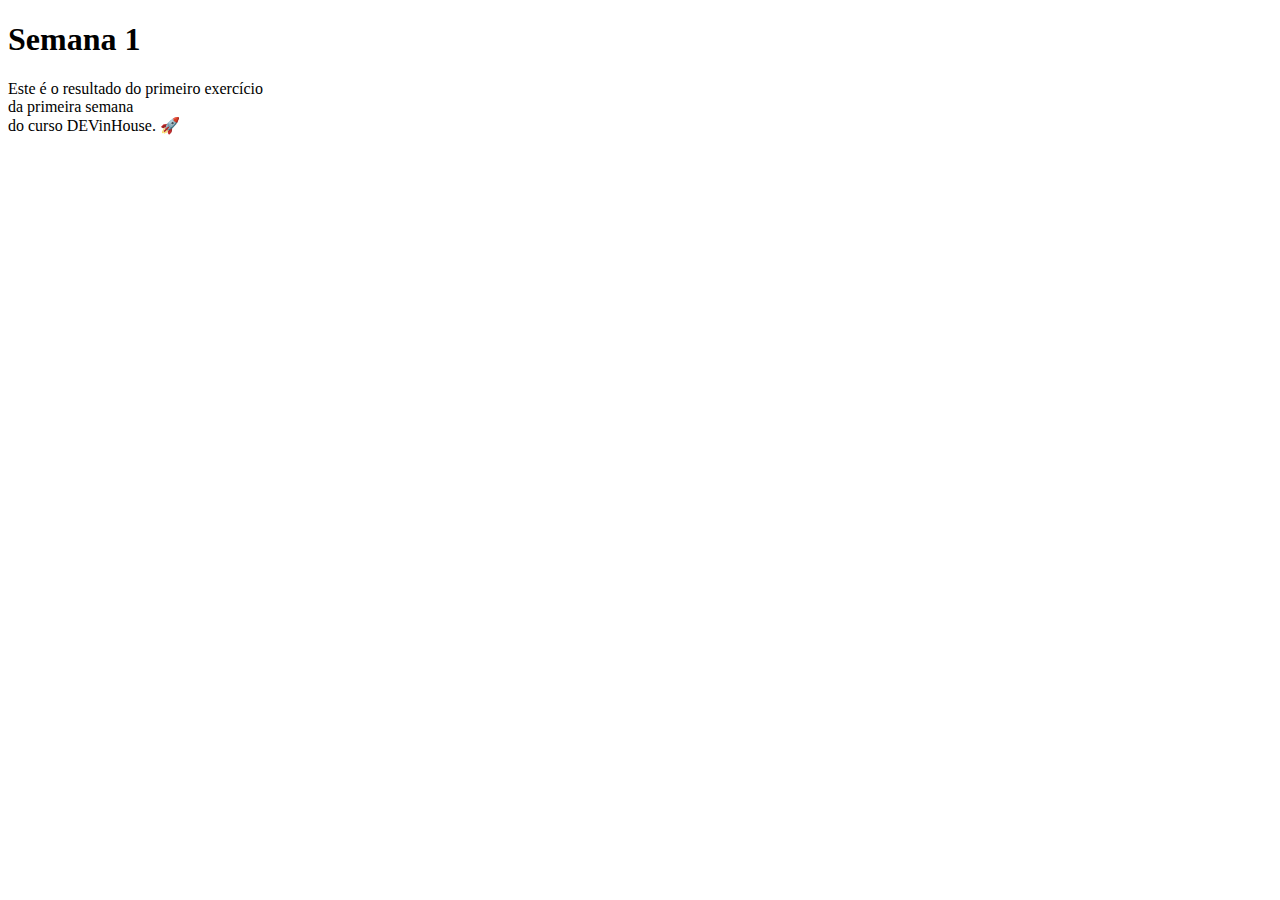
<file: Exercício 01 - Primeiros passos/index.html>
<!DOCTYPE html>
<html lang="pt-br">
<head>
    <meta charset="UTF-8">
    <meta name="viewport" content="width=device-width, initial-scale=1.0">
    <title>DEVinHouse</title>
</head>
<body>
    <h1>Semana 1</h1>
    <p>Este é o resultado do primeiro exercício<br>
       da primeira semana<br>
       do curso DEVinHouse. &#x1F680 </p>
</body>
</file>
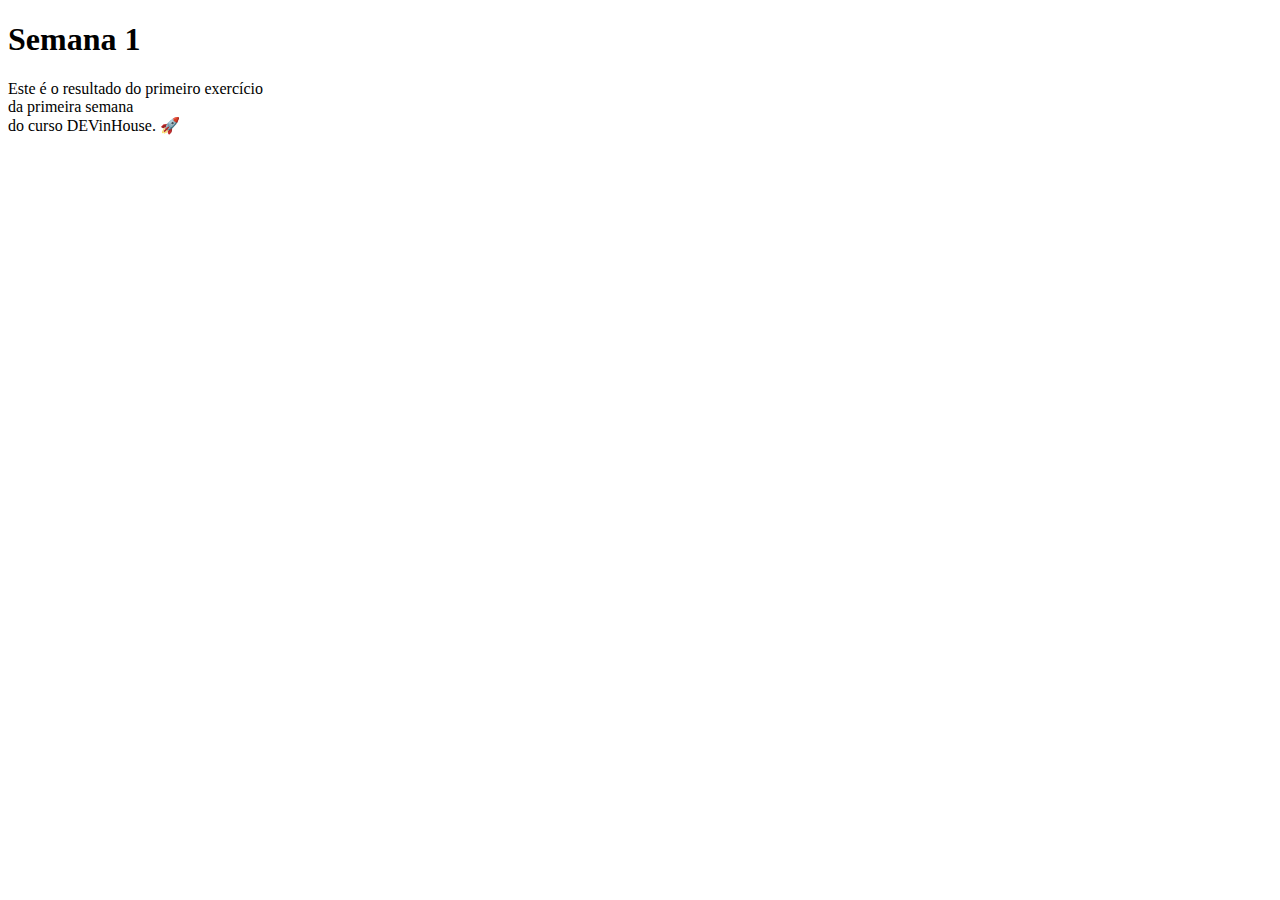
<file: Exercício 02 - Utilizando imagens/index.html>
<!DOCTYPE html>
<html lang="pt-br">
<head>
    <meta charset="UTF-8">
    <meta name="viewport" content="width=device-width, initial-scale=1.0">
    <title>DEVinHouse</title>
    <link rel="icon" type="image/x-icon" href="/Assets/favicon.ico">
</head>
<body>
    <h1>Semana 1</h1>
    <p>Este é o resultado do primeiro exercício<br>
       da primeira semana<br>
       do curso DEVinHouse. &#x1F680</p>
</body>
</file>
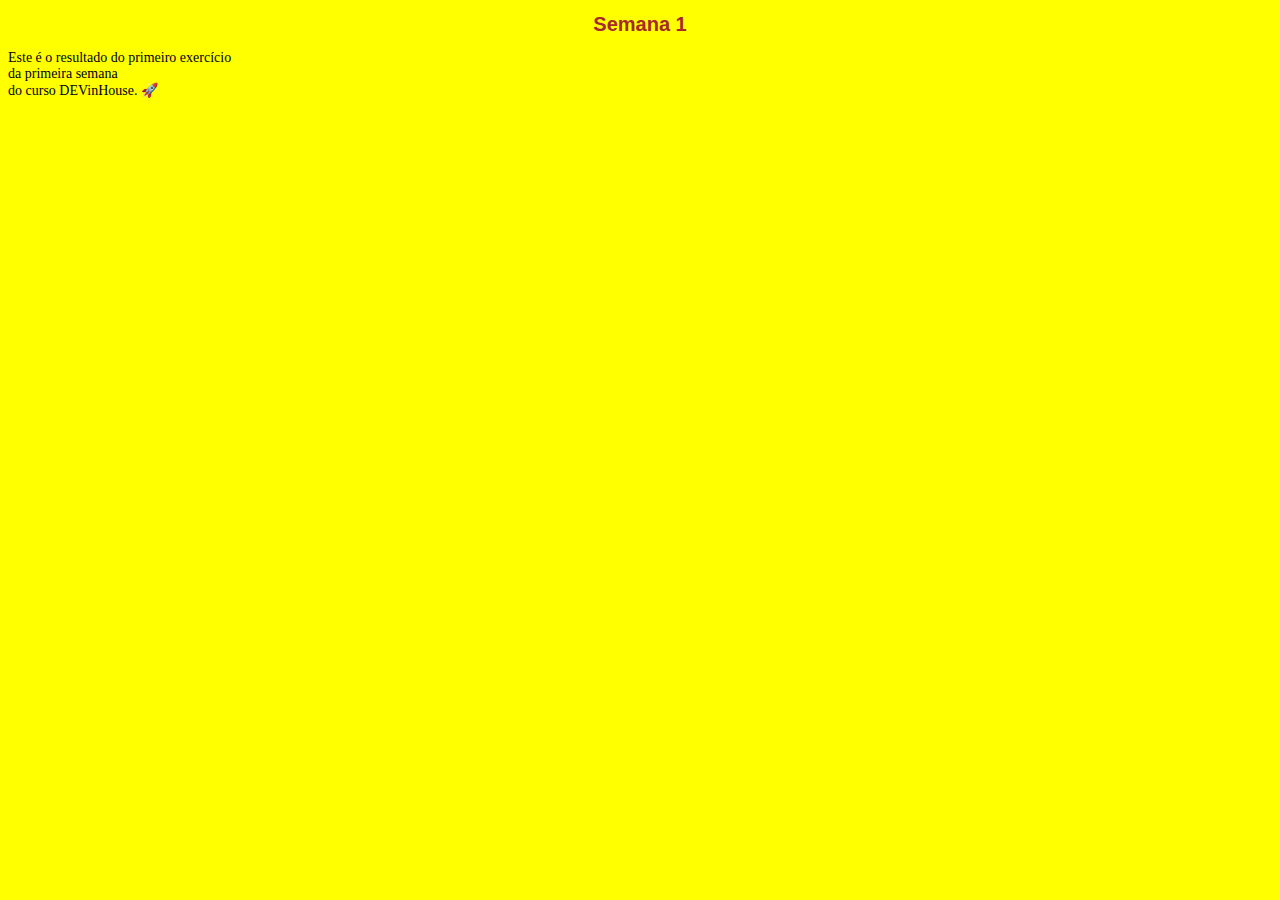
<file: Exercício 03 - Adicione estilos/index.html>
<!DOCTYPE html>
<html lang="pt-br">
<head>
    <meta charset="UTF-8">
    <meta name="viewport" content="width=device-width, initial-scale=1.0">
    <title>DEVinHouse</title>
    <link rel="icon" type="image/x-icon" href="/Assets/favicon.ico">
    <link rel="stylesheet" href="style.css">
</head>
<body>
    <h1 class="centralizar">Semana 1</h1>
    <p>Este é o resultado do primeiro exercício<br>
       da primeira semana<br>
       do curso DEVinHouse. &#x1F680</p>
</body>
</file>
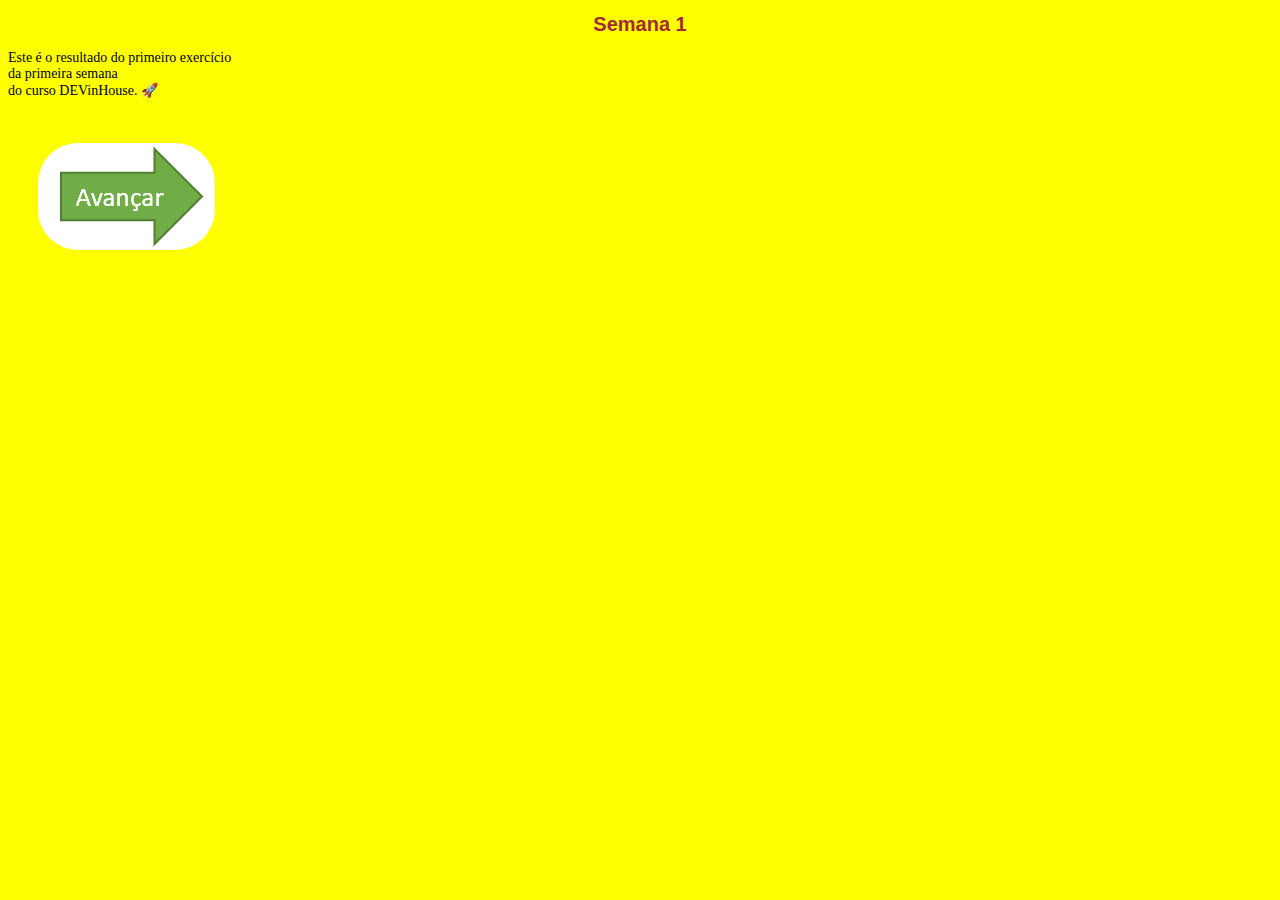
<file: Exercício 04 - Links e bordas/index.html>
<!DOCTYPE html>
<html lang="pt-br">
<head>
    <meta charset="UTF-8">
    <meta name="viewport" content="width=device-width, initial-scale=1.0">
    <title>DEVinHouse</title>
    <link rel="icon" type="image/x-icon" href="/Assets/favicon.ico">
    <link rel="stylesheet" href="style.css">
</head>
<body>
    <h1 class="centralizar">Semana 1</h1>
    <p>Este é o resultado do primeiro exercício<br>
       da primeira semana<br>
       do curso DEVinHouse. &#x1F680</p>
    <div>
        <a href="imagens.html">
            <img class="borda" src="/Assets/avancar.PNG" alt="avancar">
        </a>
    </div>
</body>
</file>
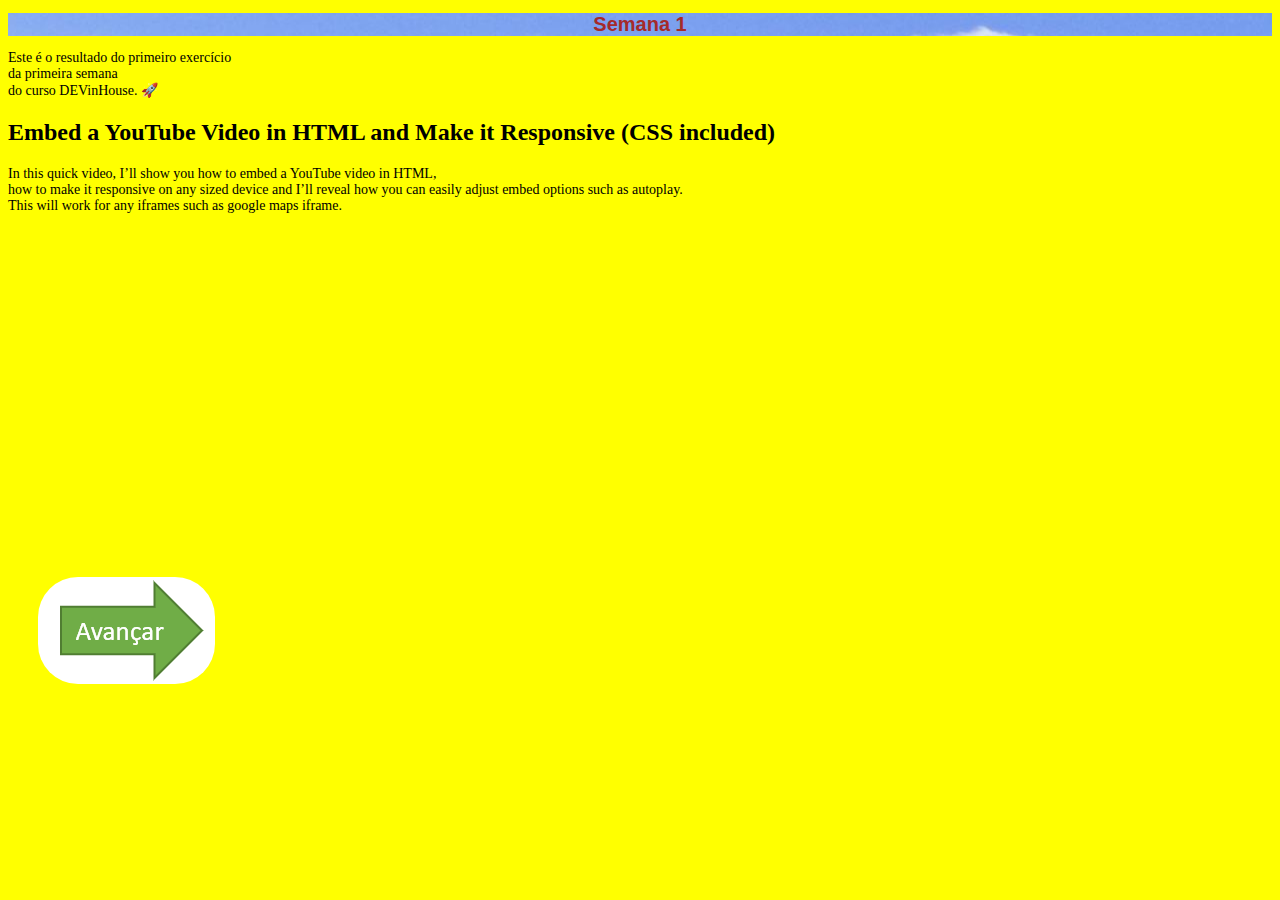
<file: Exercício 07 - Conteúdo externo/index.html>
<!DOCTYPE html>
<html lang="pt-br">
<head>
    <meta charset="UTF-8">
    <meta name="viewport" content="width=device-width, initial-scale=1.0">
    <title>DEVinHouse</title>
    <link rel="icon" type="image/x-icon" href="/Assets/favicon.ico">
    <link rel="stylesheet" href="style.css">
</head>
<body>
    <h1 class="centralizar">Semana 1</h1>
    <p>Este é o resultado do primeiro exercício<br>
    da primeira semana<br>
    do curso DEVinHouse. &#x1F680</p>

    <h2>Embed a YouTube Video in HTML and Make it Responsive (CSS included)</h2>
    <p>In this quick video, I’ll show you how to embed a YouTube video in HTML,<br>
    how to make it responsive on any sized device and I’ll reveal how you can easily adjust embed options such as autoplay.<br>
    This will work for any iframes such as google maps iframe.</p>

    <iframe width="560" height="315" src="https://www.youtube.com/embed/9YffrCViTVk" title="YouTube video player" frameborder="0" allow="accelerometer; autoplay; clipboard-write; encrypted-media; gyroscope; picture-in-picture" allowfullscreen></iframe>
    
    <div>
        <a href="imagens.html">
            <img class="borda" src="/Assets/avancar.PNG" alt="avancar">
        </a>
    </div>
</body>
</file>
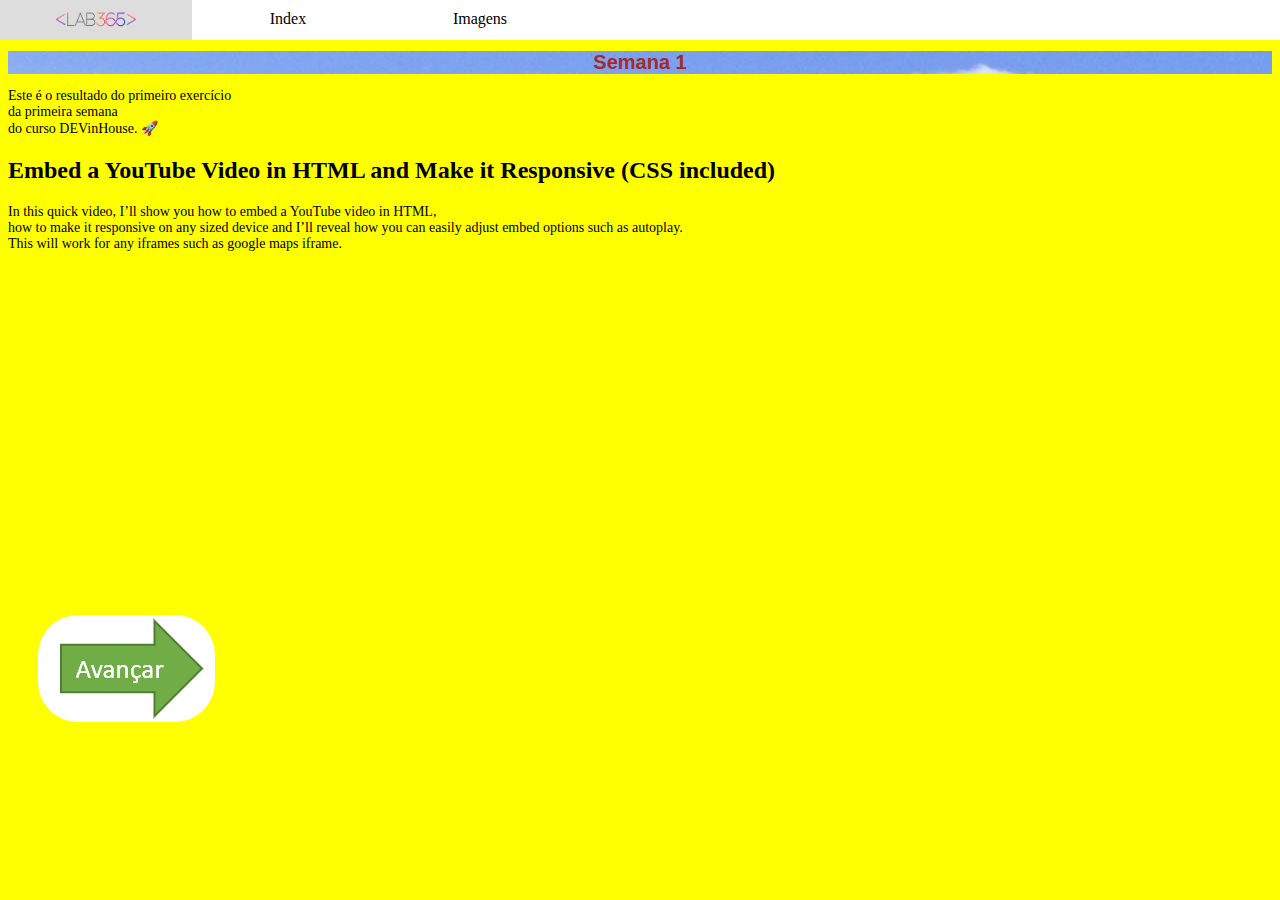
<file: Exercício 08 - Navegar é preciso/index.html>
<!DOCTYPE html>
<html lang="pt-br">
<head>
    <meta charset="UTF-8">
    <meta name="viewport" content="width=device-width, initial-scale=1.0">
    <title>DEVinHouse</title>
    <link rel="icon" type="image/x-icon" href="/Assets/favicon.ico">
    <link rel="stylesheet" href="style.css">
</head>
<body>

    <div class="navbar">
        
        <a href="index.html">
            <img class="logo" src="/Assets/lab365logo.png" alt="logo">
        </a>
        <a href="index.html">Index</a>
        <a href="imagens.html">Imagens</a>

    </div>

    <div>

        <h1 class="centralizar">Semana 1</h1>
        <p>Este é o resultado do primeiro exercício<br>
        da primeira semana<br>
        do curso DEVinHouse. &#x1F680</p>

        <h2>Embed a YouTube Video in HTML and Make it Responsive (CSS included)</h2>
        <p>In this quick video, I’ll show you how to embed a YouTube video in HTML,<br>
        how to make it responsive on any sized device and I’ll reveal how you can easily adjust embed options such as autoplay.<br>
        This will work for any iframes such as google maps iframe.</p>
        
        <iframe width="560" height="315" src="https://www.youtube.com/embed/9YffrCViTVk" title="YouTube video player" frameborder="0" allow="accelerometer; autoplay; clipboard-write; encrypted-media; gyroscope; picture-in-picture" allowfullscreen></iframe>
        
        <div>
            <a href="imagens.html">
                <img class="borda" src="/Assets/avancar.PNG" alt="avancar">
            </a>
        </div>

    </div>
</body>
</file>
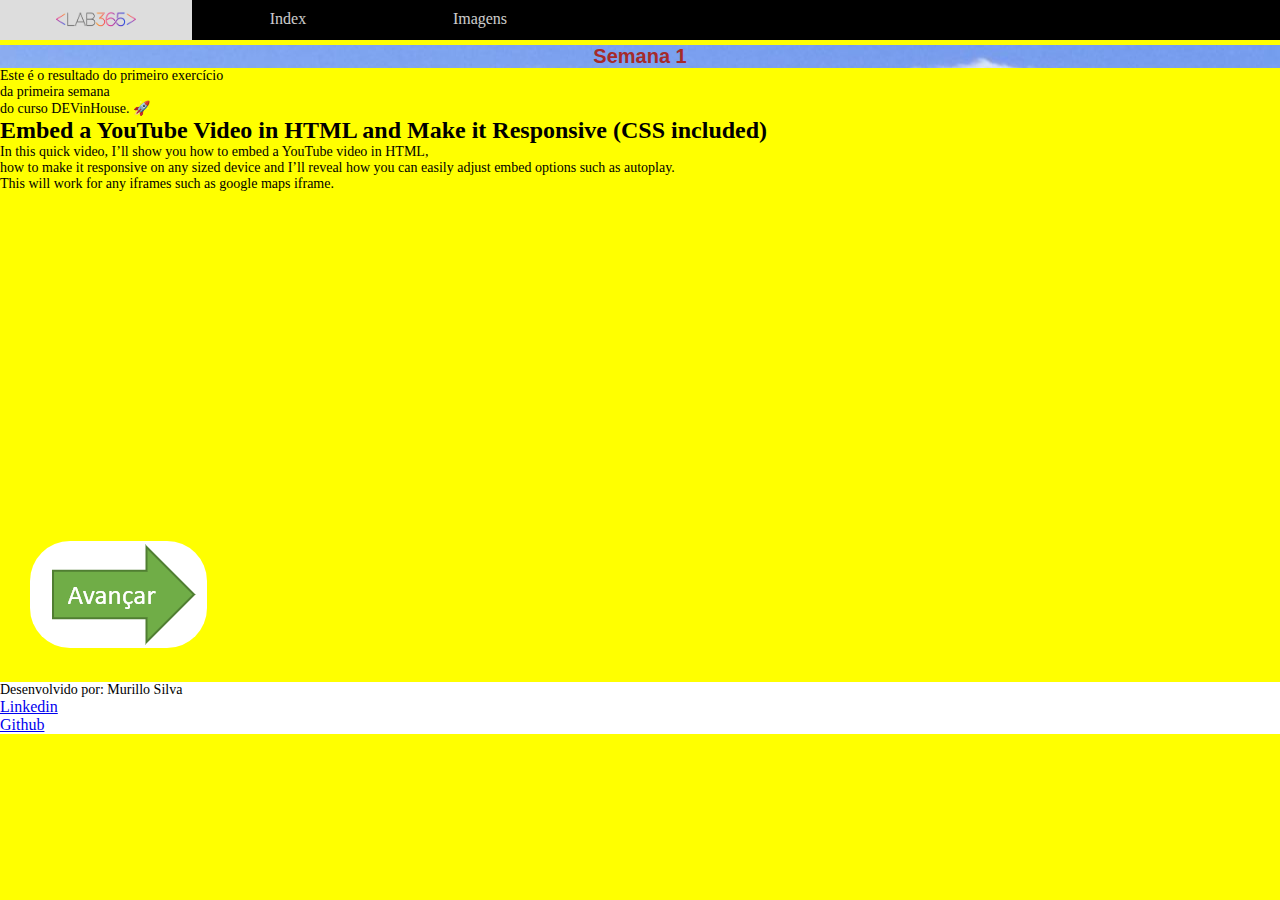
<file: Exercício 10 - Assinando a criação/index.html>
<!DOCTYPE html>
<html lang="pt-br">
<head>
    <meta charset="UTF-8">
    <meta name="viewport" content="width=device-width, initial-scale=1.0">
    <title>DEVinHouse</title>
    <link rel="icon" type="image/x-icon" href="/Assets/favicon.ico">
    <link rel="stylesheet" href="style.css">
</head>
<body>

    <div class="navbar">
        
        <a href="index.html">
            <img class="logo" src="/Assets/lab365logo.png" alt="logo">
        </a>
        <a href="index.html">Index</a>
        <a href="imagens.html">Imagens</a>

    </div>

    <div>

        <h1 class="centralizar">Semana 1</h1>
        <p>Este é o resultado do primeiro exercício<br>
        da primeira semana<br>
        do curso DEVinHouse. &#x1F680</p>

        <h2>Embed a YouTube Video in HTML and Make it Responsive (CSS included)</h2>
        <p>In this quick video, I’ll show you how to embed a YouTube video in HTML,<br>
        how to make it responsive on any sized device and I’ll reveal how you can easily adjust embed options such as autoplay.<br>
        This will work for any iframes such as google maps iframe.</p>
        
        <iframe width="560" height="315" src="https://www.youtube.com/embed/9YffrCViTVk" title="YouTube video player" frameborder="0" allow="accelerometer; autoplay; clipboard-write; encrypted-media; gyroscope; picture-in-picture" allowfullscreen></iframe>
        
        <div>
            <a href="imagens.html">
                <img class="borda" src="/Assets/avancar.PNG" alt="avancar">
            </a>
        </div>

    </div>

    <div class="footer">
        <p>Desenvolvido por: Murillo Silva</p>
        <a href="https://www.linkedin.com/in/rumilo/">Linkedin</a><br>
        <a href="https://github.com/Rumil0">Github</a>
    </div>

</body>
</file>
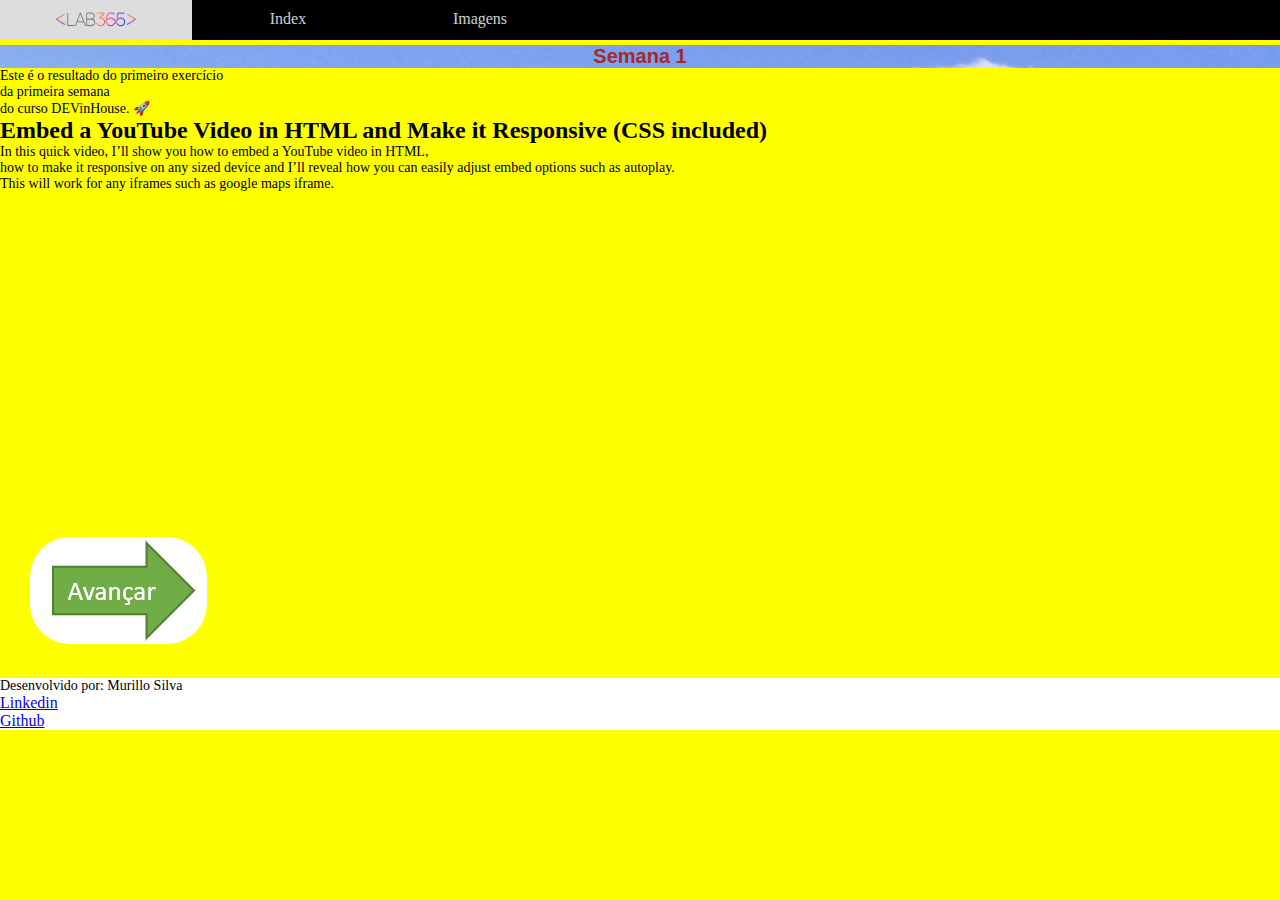
<file: Exercício 11 - Trabalho com Flex em coluna/index.html>
<!DOCTYPE html>
<html lang="pt-br">
<head>
    <meta charset="UTF-8">
    <meta name="viewport" content="width=device-width, initial-scale=1.0">
    <title>DEVinHouse</title>
    <link rel="icon" type="image/x-icon" href="/Assets/favicon.ico">
    <link rel="stylesheet" href="style.css">
</head>
<body>

    <div class="navbar">
        
        <a href="index.html">
            <img class="logo" src="/Assets/lab365logo.png" alt="logo">
        </a>
        <a href="index.html">Index</a>
        <a href="imagens.html">Imagens</a>

    </div>

    <div class="container">

        <h1 class="centralizar">Semana 1</h1>
        <p>Este é o resultado do primeiro exercício<br>
        da primeira semana<br>
        do curso DEVinHouse. &#x1F680</p>

        <h2>Embed a YouTube Video in HTML and Make it Responsive (CSS included)</h2>
        <p>In this quick video, I’ll show you how to embed a YouTube video in HTML,<br>
        how to make it responsive on any sized device and I’ll reveal how you can easily adjust embed options such as autoplay.<br>
        This will work for any iframes such as google maps iframe.</p>
        
        <iframe width="560" height="315" src="https://www.youtube.com/embed/9YffrCViTVk" title="YouTube video player" frameborder="0" allow="accelerometer; autoplay; clipboard-write; encrypted-media; gyroscope; picture-in-picture" allowfullscreen></iframe>
        
        <div>
            <a href="imagens.html">
                <img class="borda" src="/Assets/avancar.PNG" alt="avancar">
            </a>
        </div>

    </div>

    <div class="footer">
        <p>Desenvolvido por: Murillo Silva</p>
        <a href="https://www.linkedin.com/in/rumilo/">Linkedin</a><br>
        <a href="https://github.com/Rumil0">Github</a>
    </div>

</body>
</file>
<file: Exercício 03 - Adicione estilos/style.css>
h1 {
    font-family: Verdana, Geneva, Tahoma, sans-serif;
    font-size: 20px;
    color: brown;
}

body {
    background-color: yellow;
}

p {
    font-size: 14px;
}

.centralizar {
    text-align: center;
}
</file>
<file: Exercício 04 - Links e bordas/style.css>
h1 {
    font-family: Verdana, Geneva, Tahoma, sans-serif;
    font-size: 20px;
    color: brown;
}

body {
    background-color: yellow;
}

p {
    font-size: 14px;
}

.centralizar {
    text-align: center;
}

.borda {
    border-radius: 50px;
    padding: 10px;
    border: 2px;
    border-color: black;
    margin: 20px;
    width: 177px;
    height: 107px;
}
</file>
<file: Exercício 07 - Conteúdo externo/style.css>
h1 {
    font-family: Verdana, Geneva, Tahoma, sans-serif;
    font-size: 20px;
    color: brown;

    background-image: url("/Assets/background.png");
    background-position: center;
    background-repeat: no-repeat;
}

body {
    background-color: yellow;
}

p {
    font-size: 14px;
}

.coluna{
    float: left;
    width: calc(100%/3);
}

.linha::after{
    content: "";
    clear: both;
    display: table;
}

.centralizar {
    text-align: center;
}

.borda {
    border-radius: 50px;
    padding: 10px;
    border: 2px;
    border-color: black;
    margin: 20px;
    width: 177px;
    height: 107px;
}
</file>
<file: Exercício 08 - Navegar é preciso/style.css>
h1 {
    font-family: Verdana, Geneva, Tahoma, sans-serif;
    font-size: 20px;
    color: brown;

    background-image: url("/Assets/background.png");
    background-position: center;
    background-repeat: no-repeat;
}

body {
    background-color: yellow;
    padding-top: 30px;
}

p {
    font-size: 14px;
}

.navbar {
    overflow: hidden;
    background-color: white;
    position: fixed;
    top: 0;
    left: 0;
    width: 100%;
    height: 40px;
}

.navbar a {
    float: left;
    display: block;
    color: black;
    text-align: center;
    width: 15vw;
    height: auto;
    padding-top: 10px;
    padding-bottom: 10px;
    text-decoration: none;
}

.navbar a:hover {
    background: #ddd;
    color: black;
}


.logo {
    height: 20px;
    width: auto;
    overflow: hidden;
    padding: 0px !important;
}

.coluna {
    float: left;
    width: calc(100%/3);
}

.linha {
    padding-top: 10px;
}

.linha::after {
    content: "";
    clear: both;
    display: table;
}

.centralizar {
    text-align: center;
}

.borda {
    border-radius: 50px;
    padding: 10px;
    border: 2px;
    border-color: black;
    margin: 20px;
    width: 177px;
    height: 107px;
}
</file>
<file: Exercício 10 - Assinando a criação/style.css>
* {
    margin: 0;
    padding: 0;
}

h1 {
    font-family: Verdana, Geneva, Tahoma, sans-serif;
    font-size: 20px;
    color: brown;

    background-image: url("/Assets/background.png");
    background-position: center;
    background-repeat: no-repeat;
}

body {
    background-color: yellow;
    padding-top: 45px !important;
}

p {
    font-size: 14px;
}

.footer {
    background-color: white;

}

.navbar {
    overflow: hidden;
    background-color: black;
    position: fixed;
    top: 0;
    left: 0;
    width: 100%;
    height: 40px;
}

.navbar a {
    float: left;
    display: block;
    color: white;
    text-align: center;
    width: 15vw;
    height: auto;
    padding-top: 10px !important;
    padding-bottom: 10px !important;
    text-decoration: none;
    opacity: 0.8;
    transition: 0.3s;
}

.navbar a:hover {
    opacity: 1;
    background: #ddd;
    color: black;
}


.logo {
    height: 20px;
    width: auto;
    overflow: hidden;
    padding: 0px !important;
}

.coluna {
    float: left;
    width: calc(100%/3);
}

.linha {
    padding-top: 10px !important;
}

.linha::after {
    content: "";
    clear: both;
    display: table;
}

.centralizar {
    text-align: center;
}

.borda {
    border-radius: 50px;
    padding: 10px !important;
    border: 2px;
    border-color: black;
    margin: 20px !important;
    width: 177px;
    height: 107px;
}
</file>
<file: Exercício 11 - Trabalho com Flex em coluna/style.css>
* {
    margin: 0;
    padding: 0;
}

h1 {
    font-family: Verdana, Geneva, Tahoma, sans-serif;
    font-size: 20px;
    color: brown;

    background-image: url("/Assets/background.png");
    background-position: center;
    background-repeat: no-repeat;
}

body {
    background-color: yellow;
    padding-top: 45px !important;
}

p {
    font-size: 14px;
}

.container{
    display: flex;
    flex-direction: column;
    align-items: left;
}

.footer {
    background-color: white;

}

.navbar {
    overflow: hidden;
    background-color: black;
    position: fixed;
    top: 0;
    left: 0;
    width: 100%;
    height: 40px;
}

.navbar a {
    float: left;
    display: block;
    color: white;
    text-align: center;
    width: 15vw;
    height: auto;
    padding-top: 10px !important;
    padding-bottom: 10px !important;
    text-decoration: none;
    opacity: 0.8;
    transition: 0.3s;
}

.navbar a:hover {
    opacity: 1;
    background: #ddd;
    color: black;
}


.logo {
    height: 20px;
    width: auto;
    overflow: hidden;
    padding: 0px !important;
}

.coluna {
    float: left;
    width: calc(100%/3);
}

.linha {
    padding-top: 10px !important;
}

.linha::after {
    content: "";
    clear: both;
    display: table;
}

.centralizar {
    text-align: center;
}

.borda {
    border-radius: 50px;
    padding: 10px !important;
    border: 2px;
    border-color: black;
    margin: 20px !important;
    width: 177px;
    height: 107px;
}
</file>
